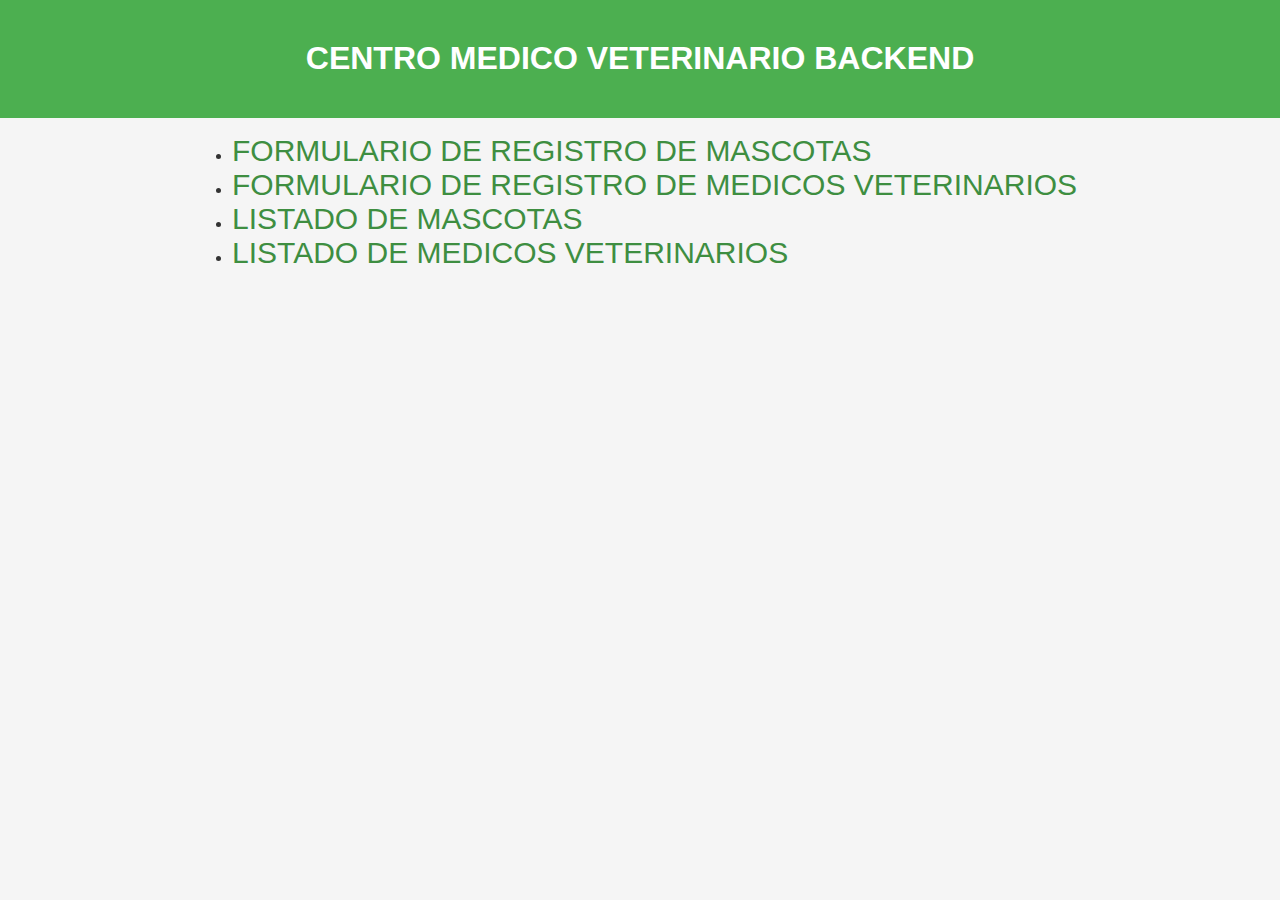
<file: index.html>
<!DOCTYPE html>
<html lang="en">

<head>
    <meta charset="UTF-8">
    <meta http-equiv="X-UA-Compatible" content="IE=edge">
    <meta name="viewport" content="width=device-width, initial-scale=1.0">
    <title>Formulario Veterinaria</title>
    <link rel="stylesheet" href="style.css">
</head>

<body>
    <header>
        <h1>CENTRO MEDICO VETERINARIO BACKEND</h1>
    </header>
    <main class="listado-container">
        <ul class="listado-servicios">
            <li><a href="registro-mascotas.html">FORMULARIO DE REGISTRO DE MASCOTAS</a></li>
            <li><a href="registro-medicos.html">FORMULARIO DE REGISTRO DE MEDICOS VETERINARIOS</a></li>
            <li><a href="mascotas.html">LISTADO DE MASCOTAS</a></li>
            <li><a href="medicos.html">LISTADO DE MEDICOS VETERINARIOS</a></li>
        </ul>
    </main>
</body>

</html>
</file>
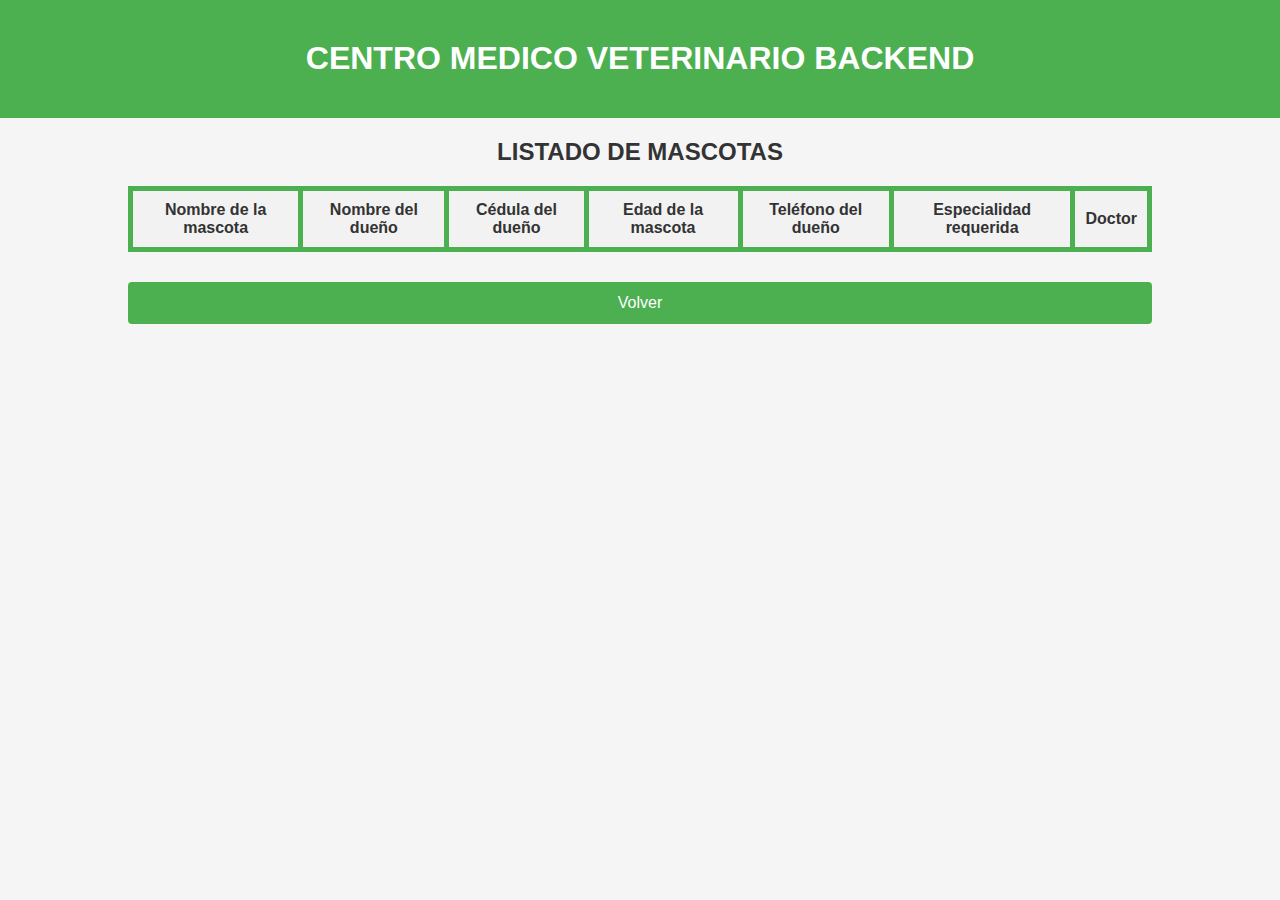
<file: mascotas.html>
<!DOCTYPE html>
<html lang="en">

<head>
    <meta charset="UTF-8">
    <meta http-equiv="X-UA-Compatible" content="IE=edge">
    <meta name="viewport" content="width=device-width, initial-scale=1.0">
    <title>MASCOTAS</title>
    <link rel="stylesheet" href="style.css">
</head>

<body>
    <header>
        <h1>CENTRO MEDICO VETERINARIO BACKEND</h1>
    </header>
    <main class="tabla-container">
        <table id="tabla-mascotas">
            <h2>LISTADO DE MASCOTAS</h2>
            <thead>
                <tr>
                    <th>Nombre de la mascota</th>
                    <th>Nombre del dueño</th>
                    <th>Cédula del dueño</th>
                    <th>Edad de la mascota</th>
                    <th>Teléfono del dueño</th>
                    <th>Especialidad requerida</th>
                    <th>Doctor</th>
                </tr>
            </thead>
            <tbody>
                <!-- Se complementa de manera dinamica -->
            </tbody>
        </table>
        <div class="boton-container">
            <input type="button" id="botonVolver" value="Volver">
        </div>
    </main>
    <script src="volver.js"></script>
    <!-- <script src="arreglos-mascotas.js"></script> -->
    <!-- <script src="clases-mascotas.js"></script> -->
    <!-- <script src="json-mascotas.js"></script> -->
    <script src="mascotas.js"></script>
</body>

</html>
</file>
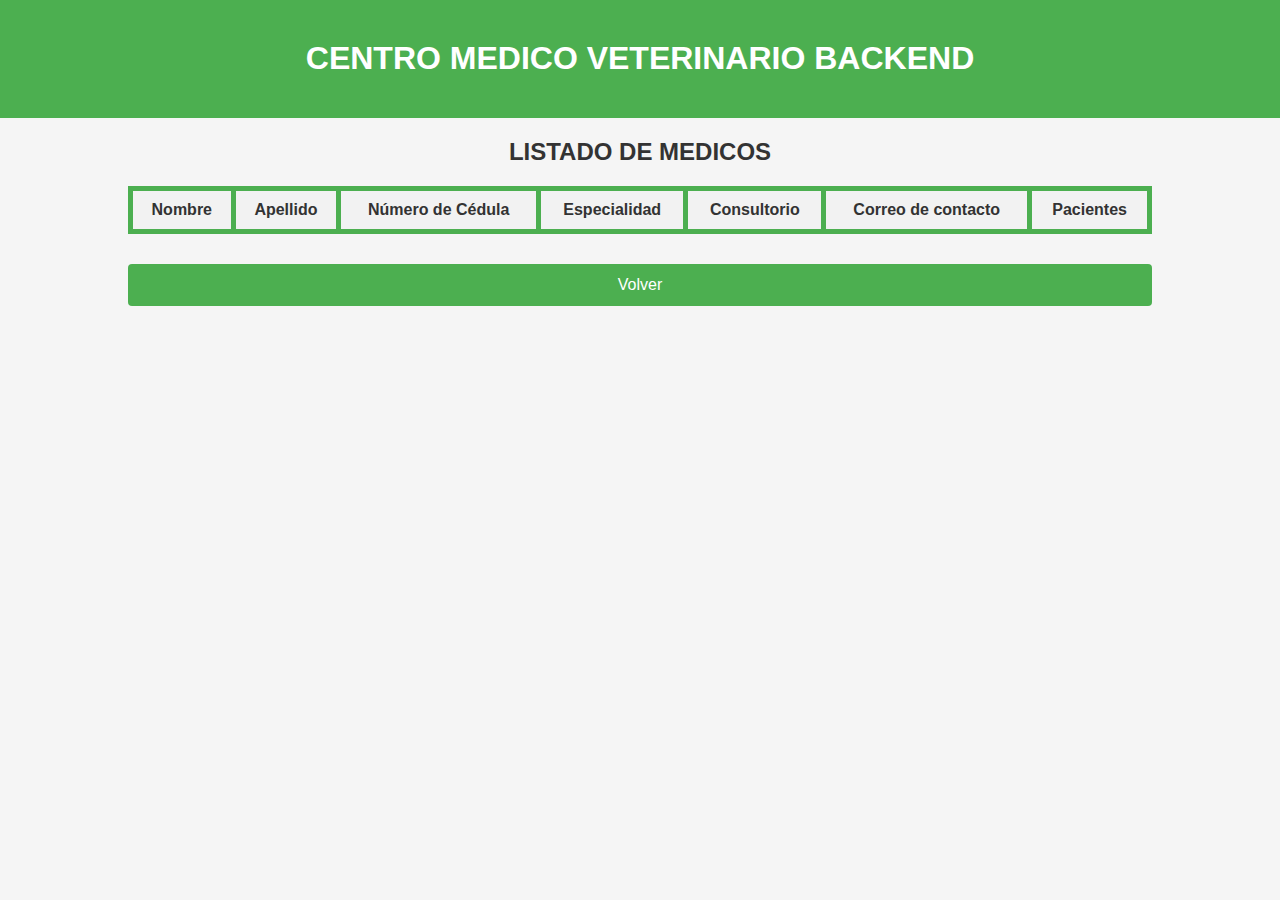
<file: medicos.html>
<!DOCTYPE html>
<html lang="en">

<head>
    <meta charset="UTF-8">
    <meta http-equiv="X-UA-Compatible" content="IE=edge">
    <meta name="viewport" content="width=device-width, initial-scale=1.0">
    <title>MEDICOS</title>
    <link rel="stylesheet" href="style.css">
</head>

<body>
    <header>
        <h1>CENTRO MEDICO VETERINARIO BACKEND</h1>
    </header>
    <main class="tabla-container">
        <table id="tabla-medicos">
            <h2>LISTADO DE MEDICOS</h2>
            <thead>
                <tr>
                    <th>Nombre</th>
                    <th>Apellido</th>
                    <th>Número de Cédula</th>
                    <th>Especialidad</th>
                    <th>Consultorio</th>
                    <th>Correo de contacto</th>
                    <th>Pacientes</th>
                </tr>
            </thead>
            <tbody>
                
            </tbody>
        </table>
        <div class="boton-container">
            <input type="button" id="botonVolver" value="Volver">
        </div>
    </main>
    <script src="volver.js"></script>
    <!-- <script src="objetos-medicos.js"></script> -->
    <script src="medicos.js"></script>
</body>

</html>
</file>
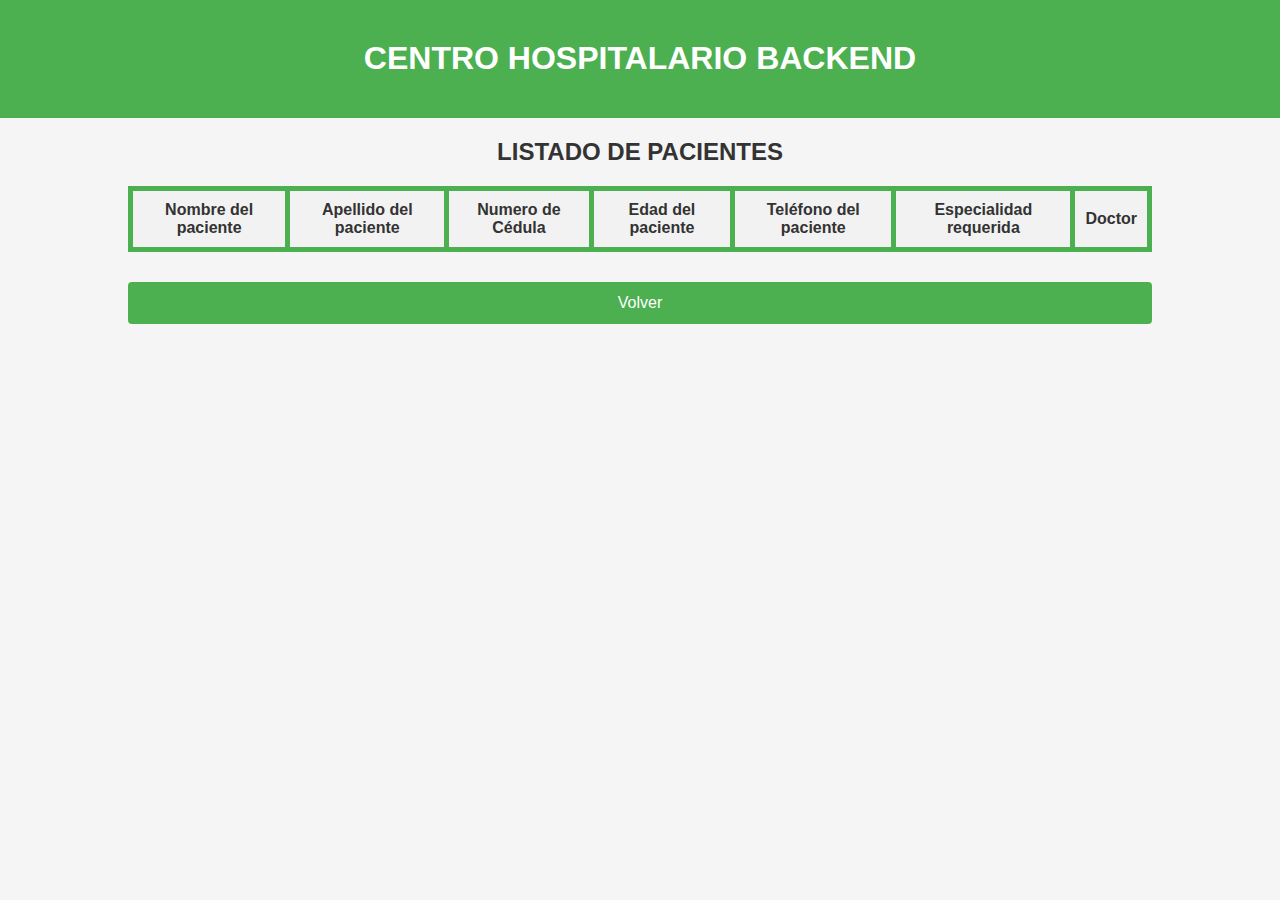
<file: pacientes.html>
<!DOCTYPE html>
<html lang="en">

<head>
    <meta charset="UTF-8">
    <meta http-equiv="X-UA-Compatible" content="IE=edge">
    <meta name="viewport" content="width=device-width, initial-scale=1.0">
    <title>PACIENTES</title>
    <link rel="stylesheet" href="style.css">
</head>

<body>
    <header>
        <h1>CENTRO HOSPITALARIO BACKEND</h1>
    </header>
    <main class="tabla-container">
        <table id="tabla-pacientes">
            <h2>LISTADO DE PACIENTES</h2>
            <thead>
                <tr>
                    <th>Nombre del paciente</th>
                    <th>Apellido del paciente</th> 
                    <th>Numero de Cédula</th>
                    <th>Edad del paciente</th>
                    <th>Teléfono del paciente</th>
                    <th>Especialidad requerida</th>
                    <th>Doctor</th>
                </tr>
            </thead>
            <tbody>
            </tbody>
        </table>
        <div class="boton-container">
            <input type="button" id="botonVolver" value="Volver">
        </div>
    </main>
    <script src="volver.js"></script>
    <script src="pacientes.js"></script>
</body>

</html>
</file>
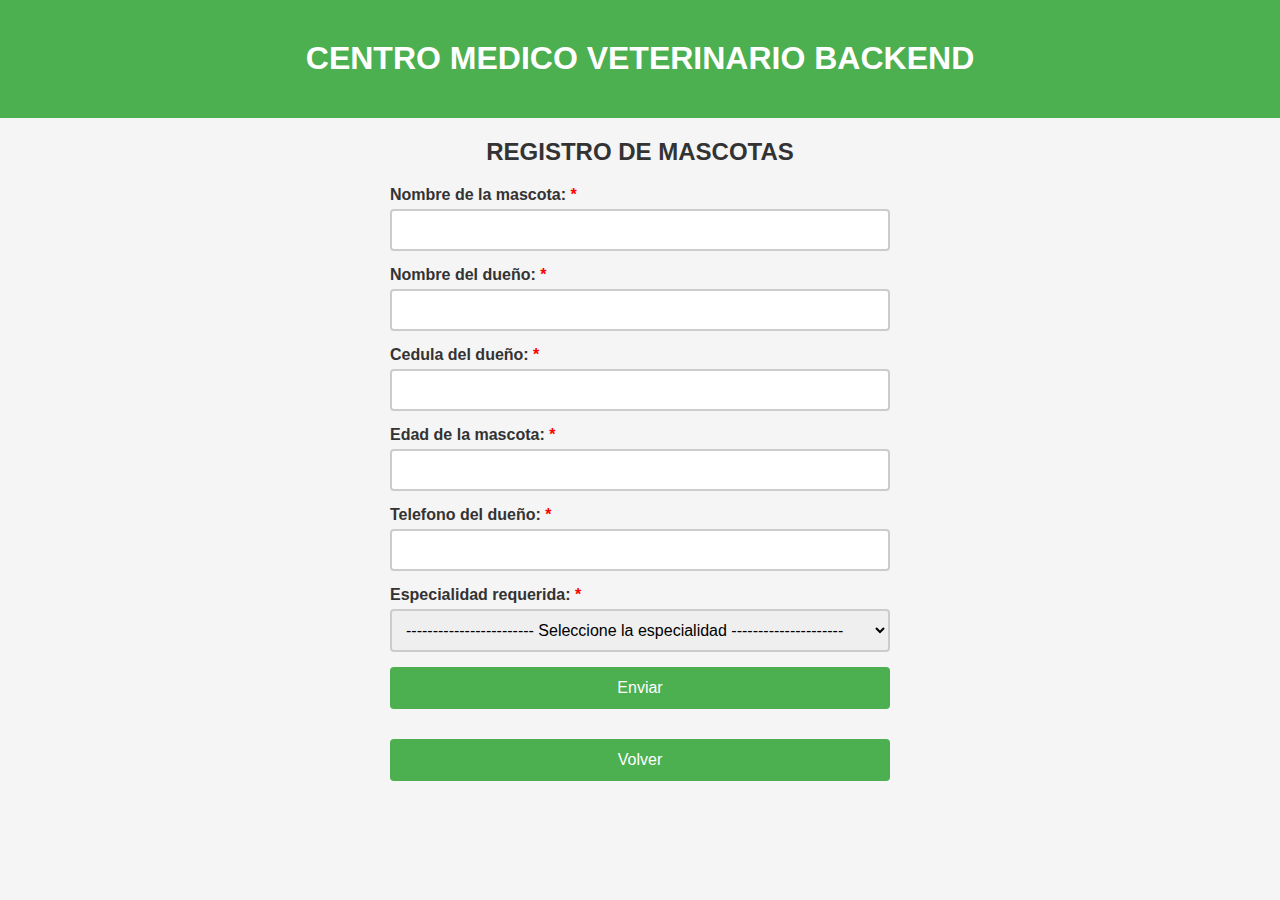
<file: registro-mascotas.html>
<!DOCTYPE html>
<html lang="en">

<head>
    <meta charset="UTF-8">
    <meta http-equiv="X-UA-Compatible" content="IE=edge">
    <meta name="viewport" content="width=device-width, initial-scale=1.0">
    <title>Formulario Veterinaria</title>
    <link rel="stylesheet" href="style.css">
</head>

<body>
    <header>
        <h1>CENTRO MEDICO VETERINARIO BACKEND</h1>
    </header>
    <main>
        <form id="registro-mascotas-form">
            <h2>REGISTRO DE MASCOTAS</h2>
            <label for="mascota">Nombre de la mascota:<span> *</span></label>
            <input type="text" id="mascota" name="mascota" required>
            <label for="duenio">Nombre del dueño:<span> *</span></label>
            <input type="text" id="duenio" name="duenio" required>
            <label for="cedula">Cedula del dueño:<span> *</span></label>
            <input type="text" id="cedula" name="cedula" required>
            <label for="edad">Edad de la mascota:<span> *</span></label>
            <input type="number" id="edad" name="edad" required>
            <label for="telefono">Telefono del dueño:<span> *</span></label>
            <input type="tel" id="telefono" name="telefono" required>
            <label for="especialidad">Especialidad requerida:<span> *</span></label>
            <select id="especialidad" name="especialidad">
                <option value="">------------------------  Seleccione la especialidad  ---------------------</option>
                <option value="Medicina general">Medicina general</option>
                <option value="Medicina interna">Medicina interna</option>
                <option value="Medicina veterinaria preventiva">Medicina veterinaria preventiva</option>
                <option value="Dermatología veterinaria">Dermatología veterinaria</option>
                <option value="Cirugía veterinaria">Cirugía veterinaria</option>
                <option value="Veterinaria conductual">Veterinaria conductual</option>
                <option value="Odontología veterinaria">Odontología veterinaria</option>
                <option value="Farmacología veterinaria">Farmacología veterinaria</option>
            </select>

            <input type="submit" value="Enviar">
        </form>
        <div class="boton-container">
            <input type="button" id="botonVolver" value="Volver">
        </div>
    </main>
    <script src="volver.js"></script>
    <script src="registro-mascotas.js"></script>
</body>

</html>
</file>
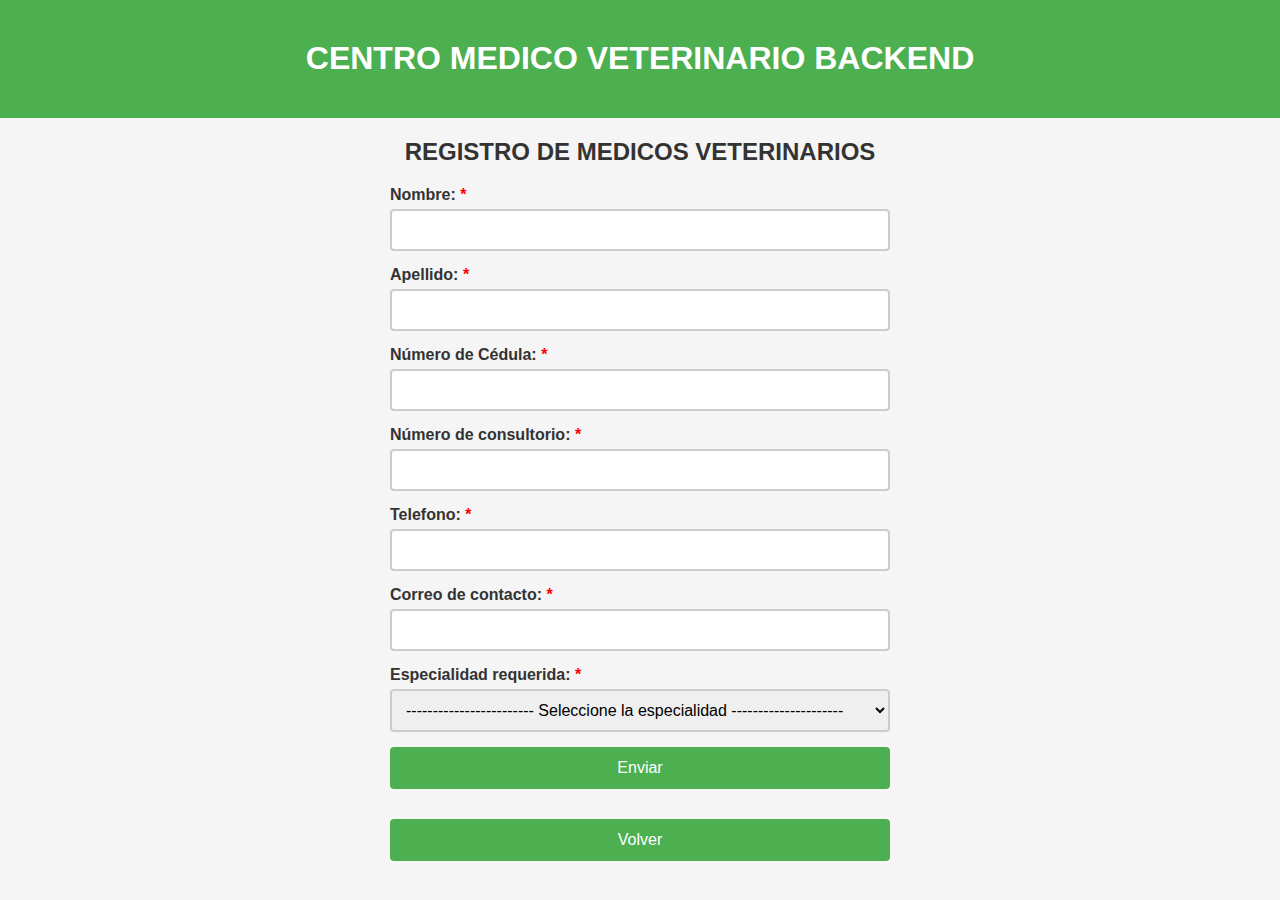
<file: registro-medicos.html>
<!DOCTYPE html>
<html lang="en">

<head>
    <meta charset="UTF-8">
    <meta http-equiv="X-UA-Compatible" content="IE=edge">
    <meta name="viewport" content="width=device-width, initial-scale=1.0">
    <title>Formulario Veterinaria</title>
    <link rel="stylesheet" href="style.css">
</head>

<body>
    <header>
        <h1>CENTRO MEDICO VETERINARIO BACKEND</h1>
    </header>
    <main>
        <form id="registro-medicos-form">
            <h2>REGISTRO DE MEDICOS VETERINARIOS</h2>
            <label for="nombre">Nombre:<span> *</span></label>
            <input type="text" id="nombre" name="nombre" required>
            <label for="apellido">Apellido:<span> *</span></label>
            <input type="text" id="apellido" name="apellido" required>
            <label for="cedula">Número de Cédula:<span> *</span></label>
            <input type="text" id="cedula" name="cedula" required>
            <label for="consultorio">Número de consultorio:<span> *</span></label>
            <input type="number" id="consultorio" name="consultorio" required>
            <label for="telefono">Telefono:<span> *</span></label>
            <input type="tel" id="telefono" name="telefono" required>
            <label for="correo">Correo de contacto:<span> *</span></label>
            <input type="email" id="correo" name="correo" required>
            <label for="especialidad">Especialidad requerida:<span> *</span></label>
            <select id="especialidad" name="especialidad">
                <option value="">------------------------  Seleccione la especialidad  ---------------------</option>
                <option value="Medicina general">Medicina general</option>
                <option value="Medicina interna">Medicina interna</option>
                <option value="Medicina veterinaria preventiva">Medicina veterinaria preventiva</option>
                <option value="Dermatología veterinaria">Dermatología veterinaria</option>
                <option value="Cirugía veterinaria">Cirugía veterinaria</option>
                <option value="Veterinaria conductual">Veterinaria conductual</option>
                <option value="Odontología veterinaria">Odontología veterinaria</option>
                <option value="Farmacología veterinaria">Farmacología veterinaria</option>
            </select>

            <input type="submit" value="Enviar">
        </form>
        <div class="boton-container">
            <input type="button" id="botonVolver" value="Volver">
        </div>
    </main>
    <script src="volver.js"></script>
    <script src="registro-medicos.js"></script>
</body>
</html>
</file>
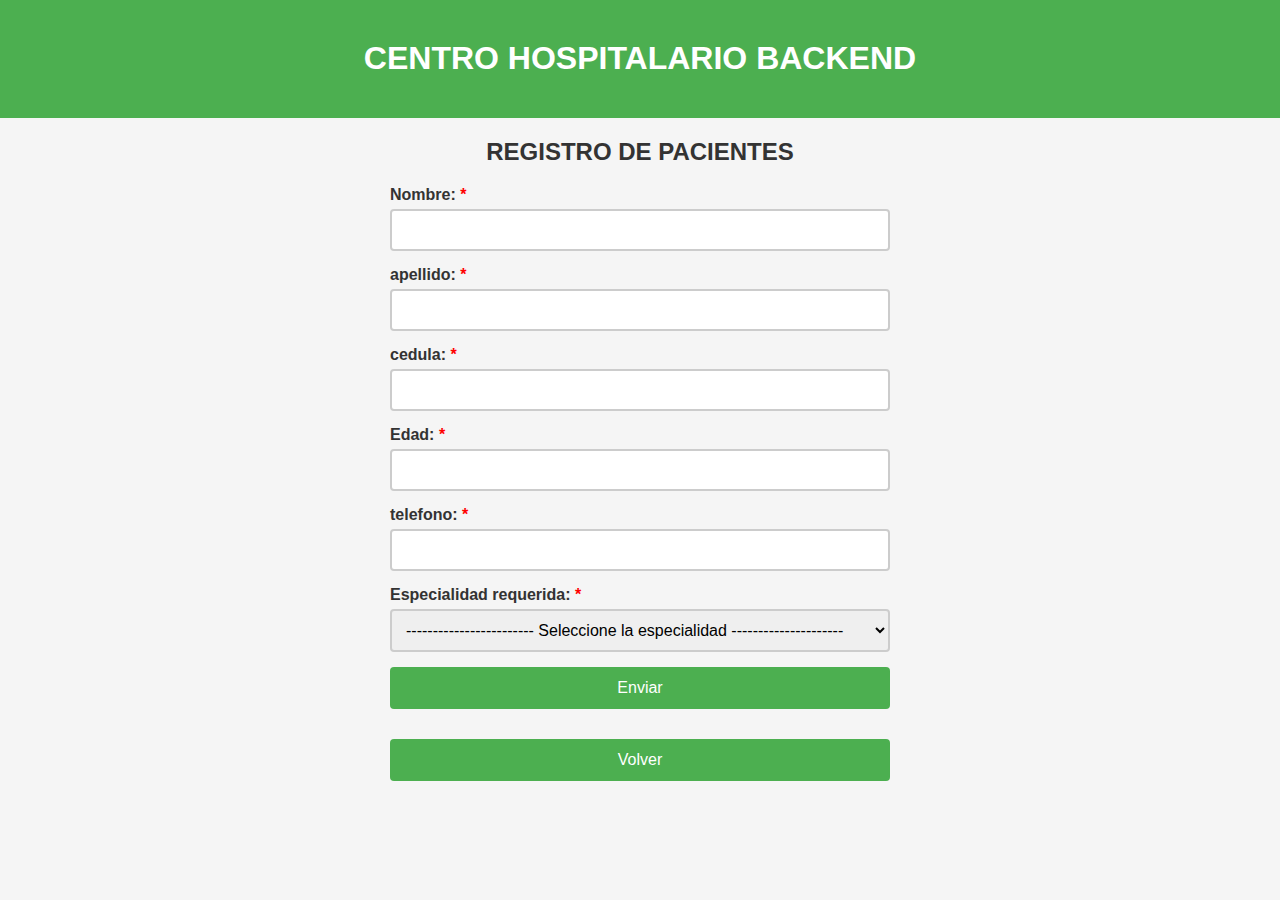
<file: registro-pacientes.html>
<!DOCTYPE html>
<html lang="en">

<head>
    <meta charset="UTF-8">
    <meta http-equiv="X-UA-Compatible" content="IE=edge">
    <meta name="viewport" content="width=device-width, initial-scale=1.0">
    <title>Formulario Pacientes</title>
    <link rel="stylesheet" href="style.css">
</head>

<body>
    <header>
        <h1>CENTRO HOSPITALARIO BACKEND</h1>
    </header>
    <main>
        <form id="registro-pacientes-form">
            <h2>REGISTRO DE PACIENTES</h2>
            <label for="paciente">Nombre:<span> *</span></label>
            <input type="text" id="paciente" name="paciente" required>
            <label for="apellido">apellido:<span> *</span></label>
            <input type="text" id="apellido" name="apellido" required>
            <label for="cedula">cedula:<span> *</span></label>
            <input type="text" id="cedula" name="cedula" required>
            <label for="edad">Edad:<span> *</span></label>
            <input type="number" id="edad" name="edad" required>
            <label for="telefono">telefono:<span> *</span></label>
            <input type="tel" id="telefono" name="telefono" required>
            <label for="especialidad">Especialidad requerida:<span> *</span></label>
            <select id="especialidad" name="especialidad">
                <option value="">------------------------  Seleccione la especialidad  ---------------------</option>
                <option value="Medicina general">Medicina general</option>
                <option value="Cardiologia">Cardiologia</option>
                <option value="Medicina interna">Medicina interna</option>
                <option value="Dermatologia">Dermatologia</option>
                <option value="Rehabilitacion fisica">Rehabilitacion fisica</option>
                <option value="Psicologia">Psicologia</option>
                <option value="Odontología">Odontología</option>
                <option value="Radiologia">Radiologia</option>
            </select>

            <input type="submit" value="Enviar">
        </form>
        <div class="boton-container">
            <input type="button" id="botonVolver" value="Volver">
        </div>
    </main>
    <script src="volver.js"></script>
    <script src="registro-pacientes.js"></script>
</body>

</html>
</file>
<file: style.css>
/* Estilos CSS para el formulario */
body {
    font-family: Arial, sans-serif;
    background-color: #f5f5f5;
    color: #333;
    margin: 0;
    padding: 0;
}

header {
    background-color: #4CAF50;
    color: #fff;
    padding: 20px;
}

h1,
h2 {
    margin-top: 20px;
    text-align: center;
}

main {
    max-width: 500px;
    margin: auto;
}

label {
    display: block;
    margin-bottom: 5px;
    font-weight: bold;
}

input,
select {
    display: block;
    width: 100%;
    margin-bottom: 15px;
    padding: 10px;
    border: 2px solid #ccc;
    border-radius: 4px;
    font-size: 16px;
    font-family: sans-serif;
    box-sizing: border-box;
}

input[type="submit"],
input[type="button"] {
    background-color: #4CAF50;
    color: white;
    border: none;
    border-radius: 4px;
    cursor: pointer;
    padding: 12px 20px;
    font-size: 16px;
    font-family: sans-serif;
    transition: background-color 0.3s ease;
}

input[type="submit"]:hover {
    background-color: #3e8e41;
}

span {
    color: red;
}

/* Estilos CSS para las tablas */
table {
    border-collapse: collapse;
    width: 100%;
    font-size: 16px;
    font-family: sans-serif;
}

th,
td {
    padding: 10px;
    text-align: center;
    border: 5px solid #4CAF50;
    background-color: #4CAF50;


}

td {
    color: #fff;
}

th {
    background-color: #f2f2f2;
    font-weight: bold;
}

.tabla-container {
    max-width: 80%;
}
.listado-container {
    max-width: 70%;
}
.boton-container {
    margin-block: 30px;
}

.listado-servicios a {
    text-decoration: none;
    color: #3e8e41;
    font-size: 30px;
}

.listado-servicios li::marker {
    content: 🐾;
}
</file>
